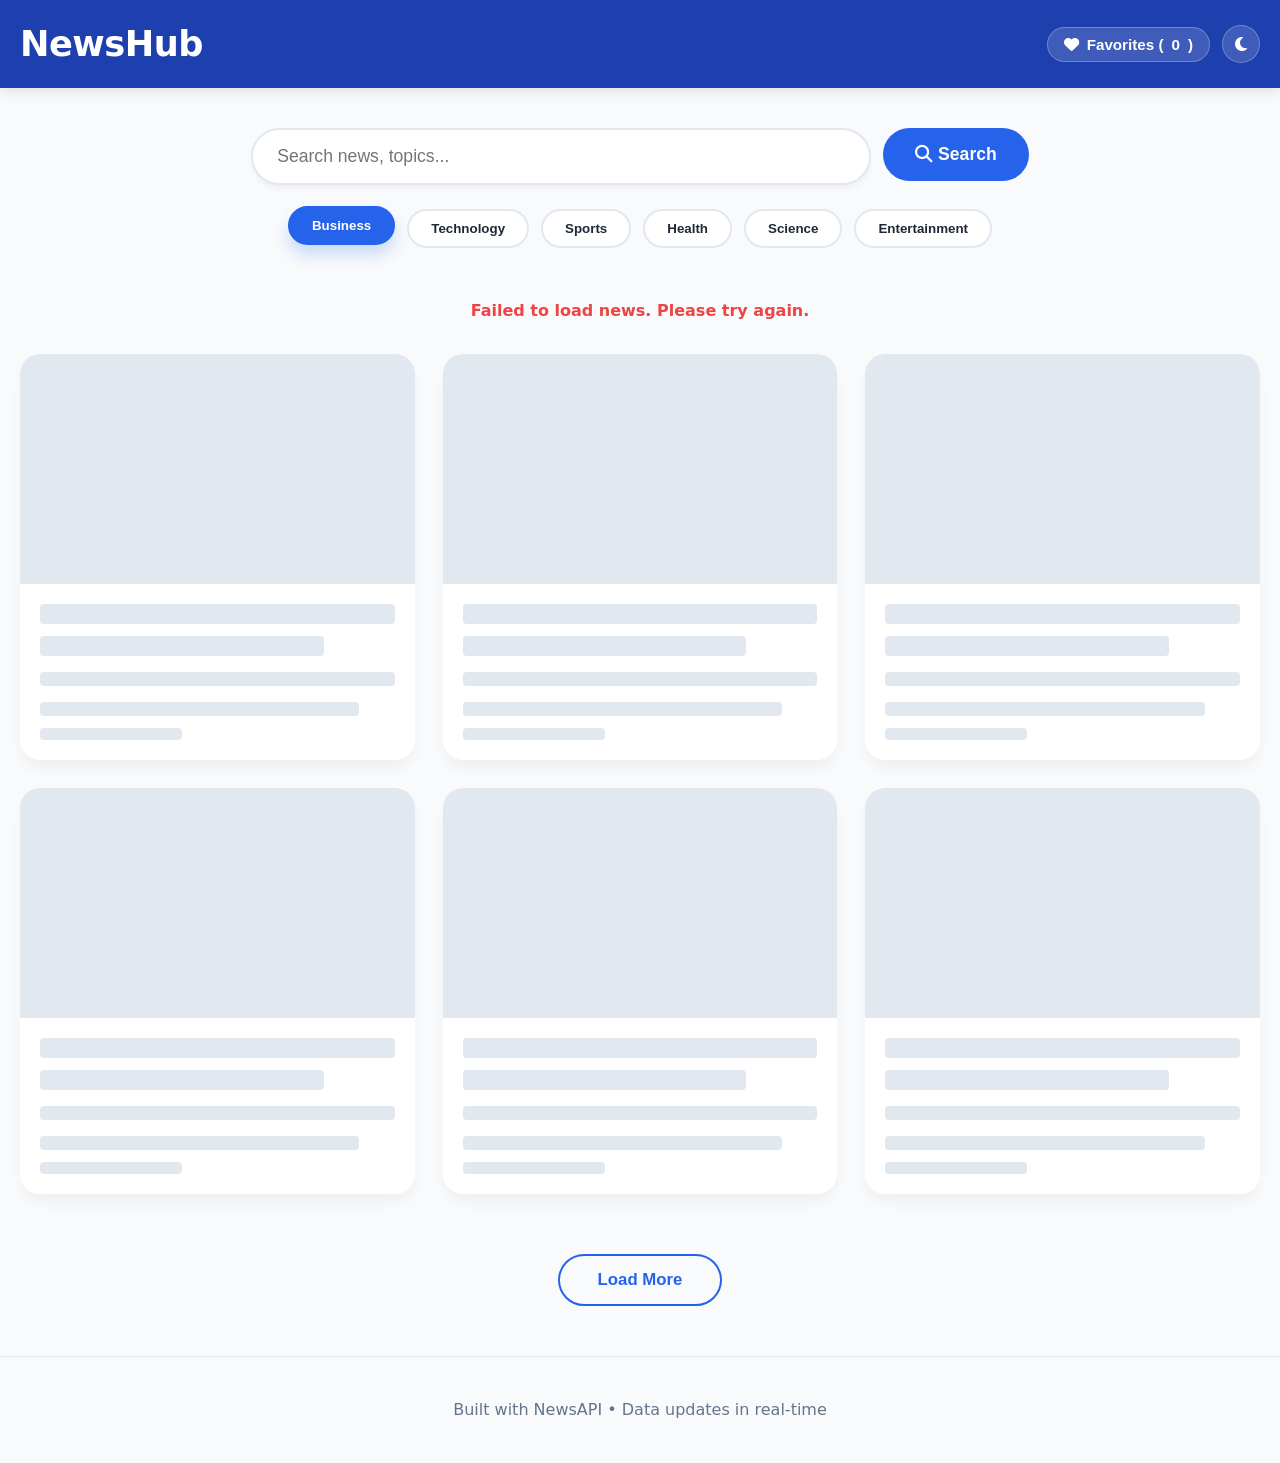
<file: index_single.html>
<!DOCTYPE html>
<html lang="en">
<head>
    <meta charset="UTF-8">
    <meta name="viewport" content="width=device-width, initial-scale=1.0">
    <title>NewsHub - Live News Aggregator</title>
    <link rel="stylesheet" href="https://cdnjs.cloudflare.com/ajax/libs/font-awesome/6.6.0/css/all.min.css">
    <style>
        * {
            margin: 0;
            padding: 0;
            box-sizing: border-box;
        }

        :root {
            --primary: #2563eb;
            --primary-hover: #1d4ed8;
            --bg-light: #f8fafc;
            --bg-dark: #0f172a;
            --card-light: #ffffff;
            --card-dark: #1e2937;
            --text-light: #1e2937;
            --text-dark: #f1f5f9;
            --muted-light: #64748b;
            --muted-dark: #94a3b8;
        }

        body {
            font-family: 'Segoe UI', system-ui, sans-serif;
            background-color: var(--bg-light);
            color: var(--text-light);
            line-height: 1.6;
            transition: background-color 0.3s, color 0.3s;
        }

        body.dark {
            background-color: var(--bg-dark);
            color: var(--text-dark);
        }

        /* Header */
        header {
            background: #1e40af;
            color: white;
            padding: 1rem 0;
            position: sticky;
            top: 0;
            z-index: 100;
            box-shadow: 0 4px 12px rgba(0,0,0,0.1);
        }

        body.dark header {
            background: #1e2937;
            border-bottom: 1px solid #334155;
        }

        .header-content {
            max-width: 1280px;
            margin: 0 auto;
            padding: 0 20px;
            display: flex;
            justify-content: space-between;
            align-items: center;
        }

        h1 {
            font-size: 2.2rem;
            font-weight: 700;
            letter-spacing: -0.5px;
        }

        /* Header Actions (Favorites + Theme Toggle) */
        .header-actions {
            display: flex;
            align-items: center;
            gap: 12px;
        }

        .favorites-btn {
            padding: 8px 16px;
            border-radius: 9999px;
            background: rgba(255, 255, 255, 0.15);
            border: 1px solid rgba(255, 255, 255, 0.25);
            color: white;
            font-weight: 600;
            cursor: pointer;
            transition: all 0.3s ease;
            display: flex;
            align-items: center;
            gap: 8px;
            font-size: 0.95rem;
        }

        .favorites-btn:hover {
            background: rgba(255, 255, 255, 0.3);
            transform: translateY(-1px);
        }

        .favorites-btn.active {
            background: #ef4444;
            border-color: #ef4444;
            box-shadow: 0 4px 12px rgba(239, 68, 68, 0.3);
        }

        .theme-toggle {
            width: 38px;
            height: 38px;
            border-radius: 50%;
            background: rgba(255, 255, 255, 0.15);
            border: 1px solid rgba(255, 255, 255, 0.25);
            color: white;
            display: flex;
            justify-content: center;
            align-items: center;
            cursor: pointer;
            transition: all 0.3s ease;
            font-size: 1rem;
        }

        .theme-toggle:hover {
            background: rgba(255, 255, 255, 0.3);
            transform: rotate(15deg) scale(1.05);
        }

        /* Search */
        .search-section {
            max-width: 1280px;
            margin: 2.5rem auto 1.5rem;
            padding: 0 20px;
            display: flex;
            gap: 12px;
            justify-content: center;
            align-items: flex-start;
            flex-wrap: wrap;
        }

        .search-wrapper {
            position: relative;
            width: 100%;
            max-width: 620px;
        }

        #searchInput {
            width: 100%;
            padding: 16px 24px;
            font-size: 1.1rem;
            border: 2px solid #e2e8f0;
            border-radius: 9999px;
            outline: none;
            box-shadow: 0 4px 6px -1px rgba(0, 0, 0, 0.05);
            transition: all 0.3s;
        }

        body.dark #searchInput {
            background: #1e2937;
            border-color: #475569;
            color: white;
        }

        #searchInput:focus {
            border-color: var(--primary);
            box-shadow: 0 0 0 4px rgba(37, 99, 235, 0.15);
        }

        /* Search Button */
        #searchBtn {
            padding: 16px 32px;
            background: var(--primary);
            color: white;
            border: none;
            border-radius: 9999px;
            font-size: 1.1rem;
            font-weight: 600;
            cursor: pointer;
            white-space: nowrap;
            transition: all 0.3s;
        }

        #searchBtn:hover {
            background: var(--primary-hover);
            transform: translateY(-2px);
        }

        /* Suggestions Dropdown */
        .suggestions {
            position: absolute;
            top: 100%;
            left: 0;
            right: 0;
            background: white;
            border-radius: 12px;
            box-shadow: 0 10px 25px rgba(0, 0, 0, 0.1);
            margin-top: 8px;
            max-height: 250px;
            overflow-y: auto;
            z-index: 99;
            opacity: 0;
            pointer-events: none;
            transform: translateY(-10px);
            transition: all 0.3s ease;
            border: 1px solid #e2e8f0;
        }

        .suggestions.active {
            opacity: 1;
            pointer-events: auto;
            transform: translateY(0);
        }

        body.dark .suggestions {
            background: var(--card-dark);
            border-color: #475569;
        }

        .suggestion-item {
            padding: 12px 20px;
            cursor: pointer;
            font-weight: 500;
            transition: background 0.2s;
            color: var(--text-light);
        }

        body.dark .suggestion-item {
            color: var(--text-dark);
        }

        .suggestion-item:hover {
            background: #f1f5f9;
        }

        body.dark .suggestion-item:hover {
            background: #334155;
        }

        /* Categories */
        .categories {
            max-width: 1280px;
            margin: 0 auto;
            padding: 0 20px 30px;
            display: flex;
            gap: 12px;
            flex-wrap: wrap;
            justify-content: center;
        }

        .category-btn {
            padding: 10px 22px;
            border: 2px solid #e2e8f0;
            background: white;
            border-radius: 9999px;
            cursor: pointer;
            font-weight: 600;
            transition: all 0.3s;
            color: var(--text-light);
        }

        body.dark .category-btn {
            background: var(--card-dark);
            border-color: #475569;
            color: var(--text-dark);
        }

        .category-btn.active,
        .category-btn:hover {
            background: var(--primary);
            color: white;
            border-color: var(--primary);
            transform: translateY(-3px);
            box-shadow: 0 10px 15px rgba(37, 99, 235, 0.2);
        }

        body.dark .category-btn.active,
        body.dark .category-btn:hover {
            box-shadow: 0 10px 20px rgba(59, 130, 246, 0.4);
            border-color: #60a5fa;
        }

        /* News Grid */
        .news-grid {
            max-width: 1280px;
            margin: 0 auto;
            padding: 0 20px 40px;
            display: grid;
            grid-template-columns: repeat(auto-fit, minmax(350px, 1fr));
            gap: 28px;
        }

        /* Article Cards */
        .article {
            background: var(--card-light);
            border-radius: 20px;
            overflow: hidden;
            box-shadow: 0 10px 15px -3px rgba(0,0,0,0.05);
            transition: all 0.4s cubic-bezier(0.175, 0.885, 0.32, 1.275);
            display: flex;
            flex-direction: column;
            height: 100%;
        }

        body.dark .article {
            background: var(--card-dark);
        }

        .article:hover {
            transform: translateY(-8px);
            box-shadow: 0 20px 25px -5px rgba(0,0,0,0.12);
        }

        .article-image-wrapper {
            position: relative;
            width: 100%;
            height: 230px;
            overflow: hidden;
        }

        .article img {
            width: 100%;
            height: 100%;
            object-fit: cover;
            transition: transform 0.5s ease;
        }

        .article:hover img {
            transform: scale(1.05);
        }

        /* Bookmark Button inside card */
        .bookmark-btn {
            position: absolute;
            top: 15px;
            right: 15px;
            width: 42px;
            height: 42px;
            border-radius: 50%;
            background: rgba(255, 255, 255, 0.9);
            border: none;
            color: #94a3b8;
            display: flex;
            justify-content: center;
            align-items: center;
            cursor: pointer;
            box-shadow: 0 4px 6px rgba(0,0,0,0.1);
            transition: all 0.3s ease;
            z-index: 10;
        }

        .bookmark-btn:hover {
            transform: scale(1.1);
            color: #ef4444;
        }

        .bookmark-btn.active {
            color: #ef4444;
            background: white;
        }

        .bookmark-btn i {
            font-size: 1.15rem;
            transition: transform 0.2s;
        }

        .bookmark-btn:active i {
            transform: scale(0.8);
        }

        /* Article Content */
        .article-content {
            padding: 24px;
            flex: 1;
            display: flex;
            flex-direction: column;
        }

        .article h3 {
            font-size: 1.25rem;
            line-height: 1.4;
            margin-bottom: 12px;
            font-weight: 700;
        }

        .article p {
            flex: 1;
            color: var(--muted-light);
            font-size: 0.95rem;
            margin-bottom: 20px;
        }

        body.dark .article p { 
            color: var(--muted-dark); 
        }

        .article-meta {
            display: flex;
            justify-content: space-between;
            font-size: 0.85rem;
            color: var(--muted-light);
            margin-bottom: 20px;
            border-top: 1px solid #f1f5f9;
            padding-top: 12px;
        }

        body.dark .article-meta {
            color: var(--muted-dark);
            border-top-color: #334155;
        }

        .read-more {
            margin-top: auto;
            padding: 12px 24px;
            background: var(--primary);
            color: white;
            text-decoration: none;
            border-radius: 9999px;
            text-align: center;
            font-weight: 600;
            transition: all 0.3s;
        }

        .read-more:hover {
            background: var(--primary-hover);
            box-shadow: 0 4px 12px rgba(37, 99, 235, 0.2);
        }

        /* Toast Notification */
        .toast {
            position: fixed;
            bottom: 30px;
            left: 50%;
            transform: translateX(-50%) translateY(100px);
            background: #1e2937;
            color: white;
            padding: 12px 24px;
            border-radius: 9999px;
            font-weight: 600;
            box-shadow: 0 10px 25px rgba(0, 0, 0, 0.25);
            z-index: 1000;
            opacity: 0;
            transition: all 0.4s cubic-bezier(0.175, 0.885, 0.32, 1.275);
            display: flex;
            align-items: center;
            gap: 8px;
            pointer-events: none;
        }

        .toast.show {
            transform: translateX(-50%) translateY(0);
            opacity: 1;
        }

        body.dark .toast {
            background: #f8fafc;
            color: #0f172a;
        }

        /* Load More pagination */
        .load-more {
            display: flex;
            justify-content: center;
            margin: 20px 0 50px;
        }

        .load-btn {
            padding: 14px 38px;
            background: transparent;
            color: var(--primary);
            border: 2px solid var(--primary);
            border-radius: 9999px;
            font-size: 1.05rem;
            font-weight: 600;
            cursor: pointer;
            transition: all 0.3s;
        }

        body.dark .load-btn {
            color: #60a5fa;
            border-color: #60a5fa;
        }

        .load-btn:hover {
            background: var(--primary);
            color: white;
            transform: translateY(-2px);
            box-shadow: 0 8px 15px rgba(37, 99, 235, 0.2);
        }

        body.dark .load-btn:hover {
            background: #3b82f6;
            border-color: #3b82f6;
            box-shadow: 0 8px 15px rgba(59, 130, 246, 0.3);
        }

        /* Skeleton Loading Shimmer */
        .skeleton-card {
            background: var(--card-light);
            border-radius: 20px;
            overflow: hidden;
            box-shadow: 0 10px 15px -3px rgba(0,0,0,0.05);
            display: flex;
            flex-direction: column;
            height: 100%;
        }

        body.dark .skeleton-card {
            background: var(--card-dark);
        }

        .skeleton-img {
            width: 100%;
            height: 230px;
            background: #e2e8f0;
        }

        body.dark .skeleton-img {
            background: #334155;
        }

        .skeleton-content {
            padding: 20px;
            flex: 1;
            display: flex;
            flex-direction: column;
            gap: 12px;
        }

        .skeleton-title {
            height: 20px;
            background: #e2e8f0;
            border-radius: 4px;
            width: 100%;
        }

        body.dark .skeleton-title {
            background: #334155;
        }

        .skeleton-text {
            height: 14px;
            background: #e2e8f0;
            border-radius: 4px;
            width: 100%;
            margin-top: 4px;
        }

        body.dark .skeleton-text {
            background: #334155;
        }

        .skeleton-meta {
            height: 12px;
            background: #e2e8f0;
            border-radius: 4px;
            width: 40%;
            margin-top: auto;
        }

        body.dark .skeleton-meta {
            background: #334155;
        }

        .skeleton-pulse {
            animation: skeleton-pulse-anim 1.5s infinite ease-in-out;
        }

        @keyframes skeleton-pulse-anim {
            0% {
                opacity: 0.6;
            }
            50% {
                opacity: 1;
            }
            100% {
                opacity: 0.6;
            }
        }

        /* No Favorites Layout */
        .no-favorites {
            grid-column: 1 / -1;
            text-align: center;
            padding: 60px 20px;
            display: flex;
            flex-direction: column;
            align-items: center;
            justify-content: center;
        }

        .no-favorites i {
            font-size: 3.5rem;
            color: #cbd5e1;
            margin-bottom: 16px;
        }

        body.dark .no-favorites i {
            color: #475569;
        }

        .no-favorites p {
            font-size: 1.15rem;
            color: var(--muted-light);
            max-width: 400px;
        }

        body.dark .no-favorites p {
            color: var(--muted-dark);
        }

        /* Layout details */
        .article-count {
            text-align: center;
            color: var(--muted-light);
            margin: 10px 0 30px;
            font-size: 1.1rem;
            font-weight: 500;
        }

        body.dark .article-count {
            color: var(--muted-dark);
        }

        .error {
            text-align: center;
            color: #ef4444;
            margin: 20px;
            font-weight: bold;
        }

        footer {
            text-align: center;
            padding: 40px;
            color: var(--muted-light);
            border-top: 1px solid #e2e8f0;
        }

        body.dark footer {
            color: var(--muted-dark);
            border-top-color: #334155;
        }

        /* Responsive */
        @media (max-width: 640px) {
            .news-grid {
                grid-template-columns: 1fr;
            }
            .header-content {
                flex-direction: column;
                gap: 15px;
            }
            h1 {
                font-size: 1.8rem;
            }
        }
    </style>
</head>
<body>
    <header>
        <div class="header-content">
            <h1>NewsHub</h1>
            <div class="header-actions">
                <button id="favoritesBtn" class="favorites-btn">
                    <i class="fas fa-heart"></i> Favorites (<span id="favCount">0</span>)
                </button>
                <div class="theme-toggle" id="themeToggle">
                    <i class="fas fa-moon"></i>
                </div>
            </div>
        </div>
    </header>

    <section class="search-section">
        <div class="search-wrapper">
            <input type="text" id="searchInput" placeholder="Search news, topics..." autocomplete="off">
            <div id="suggestions" class="suggestions"></div>
        </div>
        <button id="searchBtn"><i class="fas fa-search"></i> Search</button>
    </section>

    <section class="categories">
        <button class="category-btn active" data-category="business">Business</button>
        <button class="category-btn" data-category="technology">Technology</button>
        <button class="category-btn" data-category="sports">Sports</button>
        <button class="category-btn" data-category="health">Health</button>
        <button class="category-btn" data-category="science">Science</button>
        <button class="category-btn" data-category="entertainment">Entertainment</button>
    </section>

    <div id="error" class="error"></div>
    <h2 id="articleCount" class="article-count"></h2>

    <main id="news" class="news-grid"></main>

    <div class="load-more">
        <button id="loadMoreBtn" class="load-btn">Load More</button>
    </div>

    <footer>
        <p>Built with NewsAPI • Data updates in real-time</p>
    </footer>

    <script>
        // ==================== CONFIG ====================
        const API_KEY = "a0f9455d29f74a67bd89246f44936fc7";
        const DEFAULT_IMAGE = "https://picsum.photos/id/1015/800/600";

        const mockKeywords = [
            "AI", "Bitcoin", "Climate", "Cybersecurity", "Crypto", 
            "Election", "Olympics", "SpaceX", "Tesla", "Stocks"
        ];

        // ==================== UTILITIES ====================
        function timeAgo(date) {
            if (!date) return "some time ago";
            const seconds = Math.floor((new Date() - new Date(date)) / 1000);
            let interval = seconds / 31536000;
            if (interval > 1) return Math.floor(interval) + "y ago";
            interval = seconds / 2592000;
            if (interval > 1) return Math.floor(interval) + "mo ago";
            interval = seconds / 86400;
            if (interval > 1) return Math.floor(interval) + "d ago";
            interval = seconds / 3600;
            if (interval > 1) return Math.floor(interval) + "h ago";
            interval = seconds / 60;
            if (interval > 1) return Math.floor(interval) + "m ago";
            return Math.floor(seconds || 0) + "s ago";
        }

        function showToast(message) {
            let toast = document.getElementById("toast");
            if (!toast) {
                toast = document.createElement("div");
                toast.id = "toast";
                toast.className = "toast";
                document.body.appendChild(toast);
            }
            toast.innerHTML = `<i class="fas fa-info-circle"></i> ${message}`;
            
            toast.classList.remove("show");
            void toast.offsetWidth; 
            toast.classList.add("show");
            
            if (window.toastTimeout) {
                clearTimeout(window.toastTimeout);
            }
            window.toastTimeout = setTimeout(() => {
                toast.classList.remove("show");
            }, 2500);
        }

        // ==================== FAVORITES STORAGE ====================
        let favorites = JSON.parse(localStorage.getItem("newsFavorites")) || [];

        function saveFavorites() {
            localStorage.setItem("newsFavorites", JSON.stringify(favorites));
        }

        辅助 = isFavorite; // alias if needed
        function isFavorite(url) {
            return favorites.some(fav => fav.url === url);
        }

        function toggleFavorite(article) {
            if (isFavorite(article.url)) {
                favorites = favorites.filter(fav => fav.url !== article.url);
                showToast("Removed from favorites");
            } else {
                favorites.push(article);
                showToast("Added to favorites ❤️");
            }
            saveFavorites();
            updateFavCount();
            
            if (typeof showingFavorites !== 'undefined' && showingFavorites) {
                fetchNewsAndRender();
            }
        }

        function updateFavCount() {
            const countEl = document.getElementById("favCount");
            if (countEl) countEl.textContent = favorites.length;
        }

        // ==================== API FUNCTIONS ====================
        async function fetchNews(query = "", category = "business", page = 1) {
            let url;

            if (query) {
                url = `https://newsapi.org/v2/everything?q=${encodeURIComponent(query)}&page=${page}&pageSize=12&apiKey=${API_KEY}`;
            } else {
                url = `https://newsapi.org/v2/top-headlines?country=us&category=${category}&page=${page}&pageSize=12&apiKey=${API_KEY}`;
            }

            const response = await fetch(url);
            if (!response.ok) throw new Error("Failed to fetch news");
            
            const data = await response.json();
            return data.articles || [];
        }

        // ==================== UI RENDERING ====================
        const newsContainer = document.getElementById("news");

        function createCard(article) {
            const card = document.createElement("div");
            card.className = "article";

            const isFav = isFavorite(article.url);

            const imageHTML = `
                <img 
                    src="${article.urlToImage || DEFAULT_IMAGE}" 
                    alt="${article.title || 'News image'}"
                    loading="lazy"
                    onerror="this.src='${DEFAULT_IMAGE}'"
                >
            `;

            card.innerHTML = `
                <div class="article-image-wrapper">
                    ${imageHTML}
                    <button class="bookmark-btn ${isFav ? 'active' : ''}" data-url="${article.url}">
                        <i class="fas fa-heart"></i>
                    </button>
                </div>
                <div class="article-content">
                    <h3>${article.title || 'No Title Available'}</h3>
                    <p>${article.description ? article.description.substring(0, 130) + "..." : "Click to read the full story"}</p>
                    <div class="article-meta">
                        <span>${article.source?.name || "News Source"}</span>
                        <span>${timeAgo(article.publishedAt)}</span>
                    </div>
                    <a href="${article.url}" target="_blank" rel="noopener noreferrer" class="read-more">Read Full Article →</a>
                </div>
            `;

            card.querySelector(".bookmark-btn").addEventListener("click", (e) => {
                e.preventDefault();
                e.stopPropagation();
                toggleFavorite(article);
                if (typeof showingFavorites !== 'undefined' && !showingFavorites) {
                    e.currentTarget.classList.toggle("active");
                }
            });

            return card;
        }

        function showSkeletonLoader(count = 6) {
            newsContainer.innerHTML = "";
            for (let i = 0; i < count; i++) {
                const skeleton = document.createElement("div");
                skeleton.className = "skeleton-card";
                skeleton.innerHTML = `
                    <div class="skeleton-img skeleton-pulse"></div>
                    <div class="skeleton-content">
                        <div class="skeleton-title skeleton-pulse"></div>
                        <div class="skeleton-title skeleton-pulse" style="width: 80%;"></div>
                        <div class="skeleton-text skeleton-pulse"></div>
                        <div class="skeleton-text skeleton-pulse" style="width: 90%;"></div>
                        <div class="skeleton-meta skeleton-pulse"></div>
                    </div>
                `;
                newsContainer.appendChild(skeleton);
            }
        }

        // ==================== MAIN APP ====================
        let currentPage = 1;
        let currentQuery = "";
        let currentCategory = "business";
        let isLoading = false;
        let showingFavorites = false;

        const searchInput = document.getElementById("searchInput");
        const searchBtn = document.getElementById("searchBtn");
        const suggestionsDiv = document.getElementById("suggestions");
        const categoryButtons = document.querySelectorAll(".category-btn");
        const favoritesBtn = document.getElementById("favoritesBtn");
        const themeToggle = document.getElementById("themeToggle");
        const loadMoreBtn = document.getElementById("loadMoreBtn");

        document.addEventListener("DOMContentLoaded", () => {
            const savedTheme = localStorage.getItem("theme");
            if (savedTheme === "dark") {
                document.body.classList.add("dark");
                updateThemeIcon(true);
            }

            updateFavCount();
            fetchNewsAndRender();
            setupEventListeners();
        });

        function updateThemeIcon(isDark) {
            if (!themeToggle) return;
            const icon = themeToggle.querySelector("i");
            if (icon) {
                if (isDark) {
                    icon.className = "fas fa-sun";
                } else {
                    icon.className = "fas fa-moon";
                }
            }
        }

        async function fetchNewsAndRender(isLoadMore = false) {
            if (isLoading) return;
            isLoading = true;

            const errorDiv = document.getElementById("error");
            if (errorDiv) errorDiv.textContent = "";

            if (!isLoadMore) {
                showSkeletonLoader();
                currentPage = 1;
            }

            try {
                let articles = [];
                if (showingFavorites) {
                    articles = favorites;
                    if (loadMoreBtn) loadMoreBtn.style.display = "none";
                } else {
                    articles = await fetchNews(currentQuery, currentCategory, currentPage);
                    if (loadMoreBtn) {
                        loadMoreBtn.style.display = articles.length === 12 ? "block" : "none";
                    }
                }

                if (!isLoadMore) newsContainer.innerHTML = "";

                articles.forEach(article => {
                    if (article.title && article.title !== "[Removed]") {
                        newsContainer.appendChild(createCard(article));
                    }
                });

                if (showingFavorites && articles.length === 0) {
                    newsContainer.innerHTML = `
                        <div class="no-favorites">
                            <i class="far fa-heart"></i>
                            <p>No favorites saved yet. Click the heart icon on any article to save it here!</p>
                        </div>
                    `;
                }

                document.getElementById("articleCount").textContent = 
                    `${newsContainer.children.length} articles shown`;

            } catch (error) {
                if (errorDiv) errorDiv.textContent = "Failed to load news. Please try again.";
                console.error(error);
            } finally {
                isLoading = false;
            }
        }

        function setupEventListeners() {
            if (searchBtn) {
                searchBtn.addEventListener("click", () => {
                    performSearch();
                });
            }

            if (searchInput) {
                searchInput.addEventListener("keypress", (e) => {
                    if (e.key === "Enter") {
                        performSearch();
                    }
                });

                searchInput.addEventListener("input", () => {
                    const val = searchInput.value.trim().toLowerCase();
                    if (!val) {
                        suggestionsDiv.innerHTML = "";
                        suggestionsDiv.classList.remove("active");
                        return;
                    }

                    const matches = mockKeywords.filter(k => k.toLowerCase().startsWith(val));
                    renderSuggestions(matches);
                });

                document.addEventListener("click", (e) => {
                    if (!e.target.closest(".search-wrapper")) {
                        suggestionsDiv.innerHTML = "";
                        suggestionsDiv.classList.remove("active");
                    }
                });
            }

            categoryButtons.forEach(btn => {
                btn.addEventListener("click", () => {
                    showingFavorites = false;
                    if (favoritesBtn) favoritesBtn.classList.remove("active");
                    categoryButtons.forEach(b => b.classList.remove("active"));
                    btn.classList.add("active");
                    currentCategory = btn.dataset.category;
                    currentQuery = "";
                    if (searchInput) searchInput.value = "";
                    fetchNewsAndRender();
                });
            });

            if (favoritesBtn) {
                favoritesBtn.addEventListener("click", () => {
                    showingFavorites = !showingFavorites;
                    if (showingFavorites) {
                        favoritesBtn.classList.add("active");
                        categoryButtons.forEach(b => b.classList.remove("active"));
                    } else {
                        favoritesBtn.classList.remove("active");
                        if (categoryButtons.length > 0) {
                            categoryButtons[0].classList.add("active");
                            currentCategory = categoryButtons[0].dataset.category;
                        }
                    }
                    currentQuery = "";
                    if (searchInput) searchInput.value = "";
                    fetchNewsAndRender();
                });
            }

            if (themeToggle) {
                themeToggle.addEventListener("click", () => {
                    document.body.classList.toggle("dark");
                    const isDark = document.body.classList.contains("dark");
                    localStorage.setItem("theme", isDark ? "dark" : "light");
                    updateThemeIcon(isDark);
                });
            }

            if (loadMoreBtn) {
                loadMoreBtn.addEventListener("click", () => {
                    currentPage++;
                    fetchNewsAndRender(true);
                });
            }
        }

        function performSearch() {
            showingFavorites = false;
            if (favoritesBtn) favoritesBtn.classList.remove("active");
            categoryButtons.forEach(b => b.classList.remove("active"));
            currentQuery = searchInput.value.trim();
            suggestionsDiv.innerHTML = "";
            suggestionsDiv.classList.remove("active");
            fetchNewsAndRender();
        }

        function renderSuggestions(matches) {
            if (matches.length === 0) {
                suggestionsDiv.innerHTML = "";
                suggestionsDiv.classList.remove("active");
                return;
            }

            suggestionsDiv.innerHTML = matches
                .map(m => `<div class="suggestion-item">${m}</div>`)
                .join("");
            suggestionsDiv.classList.add("active");

            suggestionsDiv.querySelectorAll(".suggestion-item").forEach(item => {
                item.addEventListener("click", () => {
                    searchInput.value = item.textContent;
                    performSearch();
                });
            });
        }
    </script>
</body>
</html>
</file>
